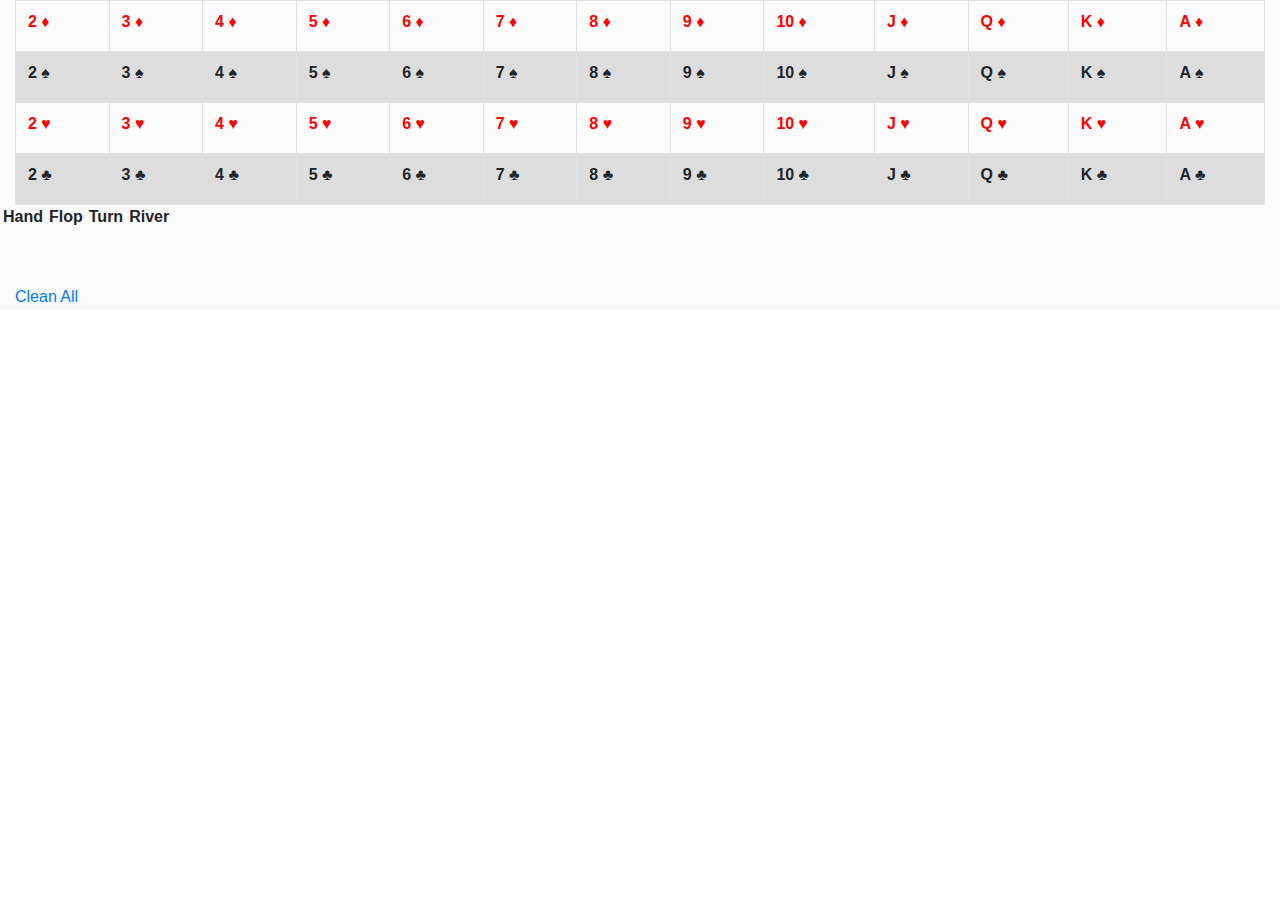
<file: home.html>
<html>
	<head>
		<meta charset="utf-8">
		<meta name="viewport" content="width=device-width, initial-scale=1">
		<link rel="stylesheet" href="https://maxcdn.bootstrapcdn.com/bootstrap/4.1.0/css/bootstrap.min.css">
		<script src="https://ajax.googleapis.com/ajax/libs/jquery/3.3.1/jquery.min.js"></script>
		<script src="https://maxcdn.bootstrapcdn.com/bootstrap/4.1.0/js/bootstrap.min.js"></script>
		<script src="statics/js/functions.js"></script>
		<link href="statics/css/tudo.css" rel="stylesheet" type="text/css">
		<title>Poker Calc</title>
	</head>
	<body>
		<!-- <header class="navbar navbar-expand navbar-dark bg-dark flex-md-row bd-navbar" style="background-color: #222 !important;">
				<div class="navbar-header">
					<a class="navbar-brand" href="#" active>Poker Calc</a>
				</div>
				<ul class="nav navbar-nav">
					<li class="active">
						<a href="#">
							<span style="color:red;">&diams;</span>
							<span style="color:white;">&spades;</span>
							<span style="color:red;">&hearts;</span>
							<span style="color:white;">&clubs;</span>
						</a>
					</li>
				</ul>
		</header> -->
		<div class="container-fluid tudao">
				<div class='row'>
					<div class='col-md-12'>
						<div class='pack table-responsive'>
							<table class="table">
								<tbody>
									<tr>
										<td class='cards card-id-1'>
											<label class='2 diams' data-id='1' data-index="1" data-value="2" data-naipe="diams">2 &diams;</label>
										</td>
										<td class='cards card-id-5'>
											<label class='3 diams' data-id='5' data-index="2" data-value="3" data-naipe="diams">3 &diams;</label>
										</td>
										<td class='cards card-id-9'>
											<label class='4 diams' data-id='9' data-index="3" data-value="4" data-naipe="diams">4 &diams;</label>
										</td>
										<td class='cards card-id-13'>
											<label class='5 diams' data-id='13' data-index="4" data-value="5" data-naipe="diams">5 &diams;</label>
										</td>
										<td class='cards card-id-17'>
											<label class='6 diams' data-id='17' data-index="5" data-value="6" data-naipe="diams">6 &diams;</label>
										</td>
										<td class='cards card-id-21'>
											<label class='7 diams' data-id='21' data-index="6" data-value="7" data-naipe="diams">7 &diams;</label>
										</td>
										<td class='cards card-id-25'>
											<label class='8 diams' data-id='25' data-index="7" data-value="8" data-naipe="diams">8 &diams;</label>
										</td>
										<td class='cards card-id-29'>
											<label class='9 diams' data-id='29' data-index="8" data-value="9" data-naipe="diams">9 &diams;</label>
										</td>
										<td class='cards card-id-33'>
											<label class='10 diams' data-id='33' data-index="9" data-value="10" data-naipe="diams">10 &diams;</label>
										</td>
										<td class='cards card-id-37'>
											<label class='J diams' data-id='37' data-index="10" data-value="J" data-naipe="diams">J &diams;</label>
										</td>
										<td class='cards card-id-41'>
											<label class='Q diams' data-id='41' data-index="11" data-value="Q" data-naipe="diams">Q &diams;</label>
										</td>
										<td class='cards card-id-45'>
											<label class='K diams' data-id='45' data-index="12" data-value="K" data-naipe="diams">K &diams;</label>
										</td>
										<td class='cards card-id-49'>
											<label class='A diams' data-id='49' data-index="13" data-value="A" data-naipe="diams">A &diams;</label>
										</td>
									</tr>
									<tr>
										<td class='cards card-id-2'>
											<label class='2 spades' data-id='2' data-index="1" data-value="2" data-naipe="spades">2 &spades;</label>
										</td>
										<td class='cards card-id-6'>
											<label class='3 spades' data-id='6' data-index="2" data-value="3" data-naipe="spades">3 &spades;</label>
										</td>
										<td class='cards card-id-10'>
											<label class='4 spades' data-id='10' data-index="3" data-value="4" data-naipe="spades">4 &spades;</label>
										</td>
										<td class='cards card-id-14'>
											<label class='5 spades' data-id='14' data-index="4" data-value="5" data-naipe="spades">5 &spades;</label>
										</td>
										<td class='cards card-id-18'>
											<label class='6 spades' data-id='18' data-index="5" data-value="6" data-naipe="spades">6 &spades;</label>
										</td>
										<td class='cards card-id-22'>
											<label class='7 spades' data-id='22' data-index="6" data-value="7" data-naipe="spades">7 &spades;</label>
										</td>
										<td class='cards card-id-26'>
											<label class='8 spades' data-id='26' data-index="7" data-value="8" data-naipe="spades">8 &spades;</label>
										</td>
										<td class='cards card-id-30'>
											<label class='9 spades' data-id='30' data-index="8" data-value="9" data-naipe="spades">9 &spades;</label>
										</td>
										<td class='cards card-id-34'>
											<label class='10 spades' data-id='34' data-index="9" data-value="10" data-naipe="spades">10 &spades;</label>
										</td>
										<td class='cards card-id-38'>
											<label class='J spades' data-id='38' data-index="10" data-value="J" data-naipe="spades">J &spades;</label>
										</td>
										<td class='cards card-id-42'>
											<label class='Q spades' data-id='42' data-index="11" data-value="Q" data-naipe="spades">Q &spades;</label>
										</td>
										<td class='cards card-id-46'>
											<label class='K spades' data-id='46' data-index="12" data-value="K" data-naipe="spades">K &spades;</label>
										</td>
										<td class='cards card-id-50'>
											<label class='A spades' data-id='50' data-index="13" data-value="A" data-naipe="spades">A &spades;</label>
										</td>
									</tr>
									<tr>
										<td class='cards card-id-3'>
											<label class='2 hearts' data-id='3' data-index="1" data-value="2" data-naipe="hearts">2 &hearts;</label>
										</td>
										<td class='cards card-id-7'>
											<label class='3 hearts' data-id='7' data-index="2" data-value="3" data-naipe="hearts">3 &hearts;</label>
										</td>
										<td class='cards card-id-11'>
											<label class='4 hearts' data-id='11' data-index="3" data-value="4" data-naipe="hearts">4 &hearts;</label>
										</td>
										<td class='cards card-id-15'>
											<label class='5 hearts' data-id='15' data-index="4" data-value="5" data-naipe="hearts">5 &hearts;</label>
										</td>
										<td class='cards card-id-19'>
											<label class='6 hearts' data-id='19' data-index="5" data-value="6" data-naipe="hearts">6 &hearts;</label>
										</td>
										<td class='cards card-id-23'>
											<label class='7 hearts' data-id='23' data-index="6" data-value="7" data-naipe="hearts">7 &hearts;</label>
										</td>
										<td class='cards card-id-27'>
											<label class='8 hearts' data-id='27' data-index="7" data-value="8" data-naipe="hearts">8 &hearts;</label>
										</td>
										<td class='cards card-id-31'>
											<label class='9 hearts' data-id='31' data-index="8" data-value="9" data-naipe="hearts">9 &hearts;</label>
										</td>
										<td class='cards card-id-35'>
											<label class='10 hearts' data-id='35' data-index="9" data-value="10" data-naipe="hearts">10 &hearts;</label>
										</td>
										<td class='cards card-id-39'>
											<label class='J hearts' data-id='39' data-index="10" data-value="J" data-naipe="hearts">J &hearts;</label>
										</td>
										<td class='cards card-id-43'>
											<label class='Q hearts' data-id='43' data-index="11" data-value="Q" data-naipe="hearts">Q &hearts;</label>
										</td>
										<td class='cards card-id-47'>
											<label class='K hearts' data-id='47' data-index="12" data-value="K" data-naipe="hearts">K &hearts;</label>
										</td>
										<td class='cards card-id-51'>
											<label class='A hearts' data-id='51' data-index="13" data-value="A" data-naipe="hearts">A &hearts;</label>
										</td>
									</tr>
									<tr>
										<td class='cards card-id-4'>
											<label class='2 clubs' data-id='4' data-index="1" data-value="2" data-naipe="clubs">2 &clubs;</label>
										</td>
										<td class='cards card-id-8'>
											<label class='3 clubs' data-id='8' data-index="2" data-value="3" data-naipe="clubs">3 &clubs;</label>
										</td>
										<td class='cards card-id-12'>
											<label class='4 clubs' data-id='12' data-index="3" data-value="4" data-naipe="clubs">4 &clubs;</label>
										</td>
										<td class='cards card-id-16'>
											<label class='5 clubs' data-id='16' data-index="4" data-value="5" data-naipe="clubs">5 &clubs;</label>
										</td>
										<td class='cards card-id-20'>
											<label class='6 clubs' data-id='20' data-index="5" data-value="6" data-naipe="clubs">6 &clubs;</label>
										</td>
										<td class='cards card-id-24'>
											<label class='7 clubs' data-id='24' data-index="6" data-value="7" data-naipe="clubs">7 &clubs;</label>
										</td>
										<td class='cards card-id-28'>
											<label class='8 clubs' data-id='28' data-index="7" data-value="8" data-naipe="clubs">8 &clubs;</label>
										</td>
										<td class='cards card-id-32'>
											<label class='9 clubs' data-id='32' data-index="8" data-value="9" data-naipe="clubs">9 &clubs;</label>
										</td>
										<td class='cards card-id-36'>
											<label class='10 clubs' data-id='36' data-index="9" data-value="10" data-naipe="clubs">10 &clubs;</label>
										</td>
										<td class='cards card-id-40'>
											<label class='J clubs' data-id='40' data-index="10" data-value="J" data-naipe="clubs">J &clubs;</label>
										</td>
										<td class='cards card-id-44'>
											<label class='Q clubs' data-id='44' data-index="11" data-value="Q" data-naipe="clubs">Q &clubs;</label>
										</td>
										<td class='cards card-id-48'>
											<label class='K clubs' data-id='48' data-index="12" data-value="K" data-naipe="clubs">K &clubs;</label>
										</td>
										<td class='cards card-id-52'>
											<label class='A clubs' data-id='52' data-index="13" data-value="A" data-naipe="clubs">A &clubs;</label>
										</td>
									</tr>
								</tbody>
							</table>
						</div>
						<div class='row'>
							<div class='col-md-12'>
								<div class='row board-details'>
										<table class="table-board">
										  <thead>
										    <tr>
													<th scope="col" class='flop'>Hand</th>
										      <th scope="col" class='flop'>Flop</th>
										      <th scope="col" class='turn'>Turn</th>
										      <th scope="col" class='river'>River</th>
										    </tr>
										  </thead>
										  <tbody>
										    <tr>
													<td scope="row" class='hand-content'></td>
										      <td class='flop-content'></td>
										      <td class='turn-content'></td>
										      <td class='river-content'></td>
										    </tr>
										  </tbody>
										</table>
									</div>
									<a href="#" class='clean-all'>Clean All</a>
							</div>
						</div>
						<div class='row'>
							<div class='col-md-12'>
								<div class='ranking-hand hidden'>
										<label>High Hand:</label>
										<span id='high-hand'></span>
								</div>
							</div>
						</div>
						<div class="row retults-contents">
							<div class='col-md-12'>
								<div class='outs hidden'>
									<label>Total Outs:</label>
									<span class="total-outs"></span>
									<div id='outs-content'></div>
								</div>
							</div>
						</div>
					</div>
				</div>
			<!-- </div> -->
		</div>
	</body>
</html>
</file>
<file: statics/css/tudo.css>
html, body{
	margin: 0;
}

.navbar-inverse .navbar-brand {
    color: white !important;
}

/* TABLE  */
.table td, .table th{
	border: 1px solid #dee2e6;
}

.table-board td, .table-board th {
	text-align: center;
	padding: 3px;
}

.table tr:nth-child(even) {
	background-color: #dddddd;
}

.table{
	margin-bottom: 0px !important;
}

.table-board{
	height: 80px;
}

/* DETAILS */
.diams, .hearts{
	color: red;
}

label{
	font-weight: bold;
}


.hand-content label, .flop-content label, .turn-content label, .river-content label, #outs-content label {
	border: 1px solid #dddddd;
	text-align: left;
	padding: 8px;
	display: inline-block;
	background-color: #fff;
}

.pack {
	width: 100%;
}

.high-hand, .total-outs, .percentage {
	font-weight: normal;
}

.cards, .cards label {
    cursor: pointer;
}

.inUse{
	opacity: 0.8;
	background: #827c7c;
}

.tudao{
	background-color: rgba(238, 238, 238, 0.25);
}

.hidden{
	display:none;
}
</file>
